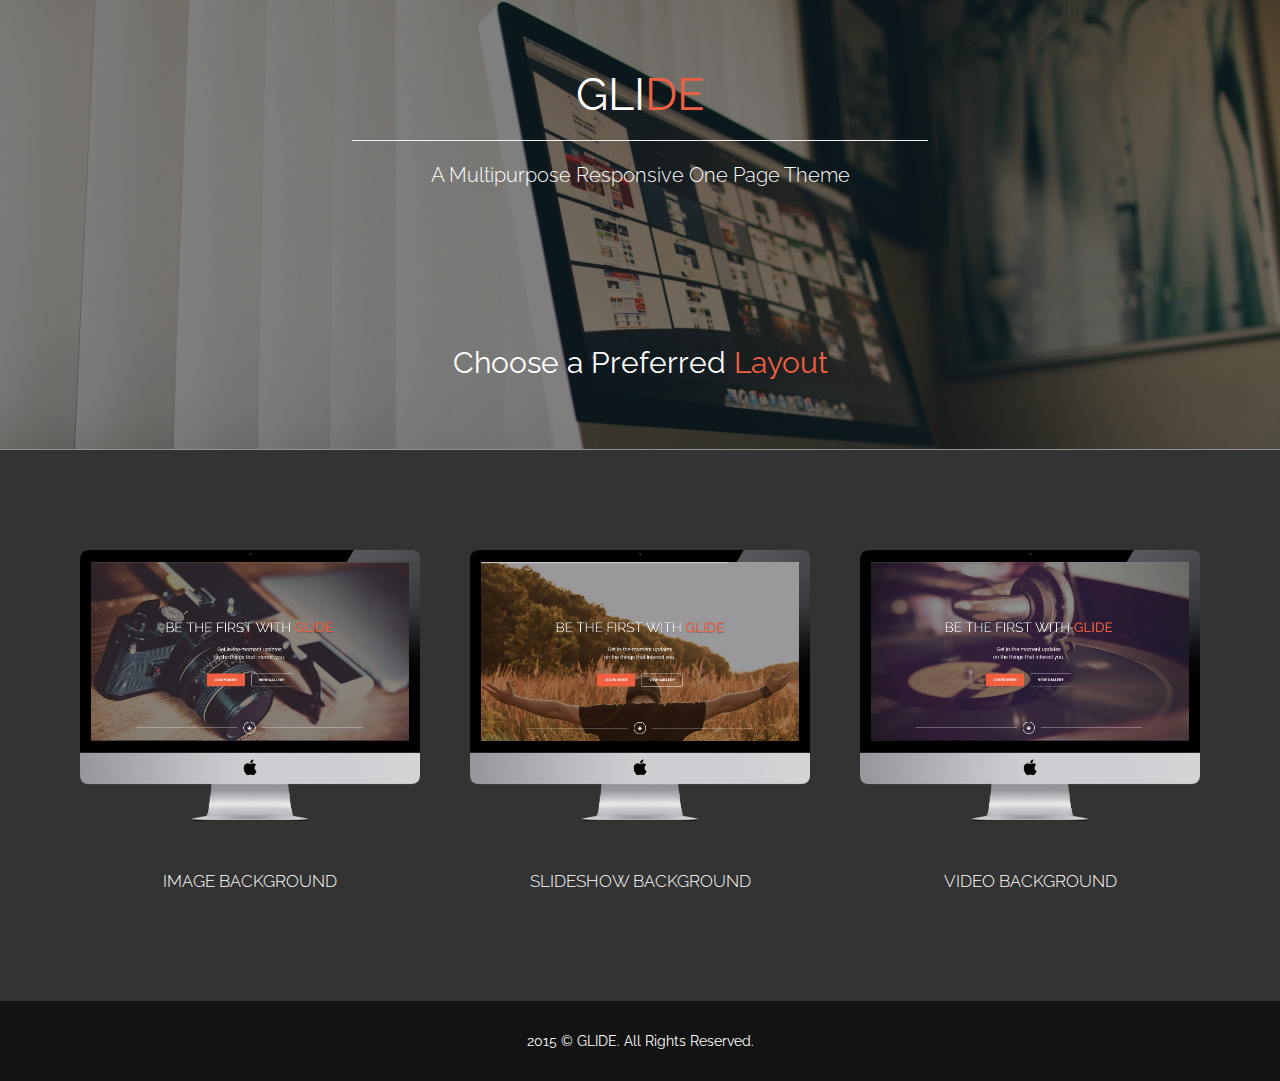
<file: index.html>
<!DOCTYPE html>

<html lang="en">

<head>
	<meta charset="utf-8">
	<meta http-equiv="X-UA-Compatible" content="IE=edge">
	<meta name="viewport" content="width=device-width, initial-scale=1, maximum-scale=1, user-scalable=no">
	<meta name="description" content="">
	<meta name="author" content="">
	<title>Glide</title>

	<!-- Google fonts -->
	<link href="http://fonts.googleapis.com/css?family=Raleway:400,100,200,300,500,600,700,800,900" rel="stylesheet" type="text/css">

	<!-- Bootstrap Core CSS -->
	<link rel="stylesheet" href="vendor/bootstrap/bootstrap.min.css">

	<!-- Font Awesome -->
	<link href="vendor/font-awesome/css/font-awesome.min.css" rel="stylesheet">

	<!-- Custom CSS -->
	<link rel="stylesheet" type="text/css" href="public/css/design.css">

</head>

<body class="preview">
	<div id="home">
		<div class="container-top">
			<div class="intro-title">
				<h1>GLI<span class="glide-color">DE</span></h1>
				<div class="divider"></div>
				<p>
					A Multipurpose Responsive One Page Theme
				</p>
			</div>
		</div>
		<div class="container-bottom">
			<h2>Choose a Preferred <span class="glide-color">Layout</span></h2>
		</div>
	</div>

	<div id="products">
		<div class="container">
			<div class="row">
				<div class="col-md-4 ">
					<div class="item-preview text-center">
						<a href="default-background/index.html">
							<img class="img-responsive" src="public/img/products/preview-default.png" alt="">
						</a>
						<br>
						<p>Image Background</p>
					</div>
				</div>

				<div class="col-md-4 ">
					<div class="item-preview text-center ">
						<a href="slider-background/index.html">
							<img class="img-responsive" src="public/img/products/preview-slide.png" alt="">
						</a>
						<br>
						<p>Slideshow Background</p>
					</div>
				</div>

				<div class="col-md-4">
					<div class="item-preview text-center ">
						<a href="video-background/index.html">
							<img class="img-responsive" src="public/img/products/preview-video.png" alt="">
						</a>
						<br>
						<p>Video Background</p>
					</div>
				</div>
			</div>
		</div>
	</div>

	<footer>

		<div class="copyright">
			2015 © GLIDE. All Rights Reserved.
		</div>

	</footer>


	<!-- Core Scripts -->
	<script src="vendor/jquery/jquery-1.11.3.min.js"></script>
	<script src="vendor/bootstrap/bootstrap.min.js"></script>

</body>

</html>
</file>
<file: public/css/design.css>
/*!
 * GLide - Multi-Purpose Bootstrap Theme
 * Theme is developed by Vita Creative (http://vitacreative.net)
 * Copyright 2015 . All Rights Reserved.
 */

body.preview {
    font-family: "Raleway","Helvetica Neue",Helvetica,Arial,sans-serif;
    background: #333;
    color:#fff;
}

h1,h2,h3,h4,h5,h6{
    font-weight: 400;
}

p{
    font-weight:300;
    font-size: 17px;
}


.divider{
    height:1px;
    width:45%;
    background:#f1f1f1;
    margin:20px auto;
}


#home {
    background-image: url('../img/bg.jpg');
    background-size: cover;
    position: relative;
    height: 450px;
    border-bottom: 1px solid #929292;
    width:100%;
}

#home:before{
    content:'';
    position: absolute;
    top:0;
    bottom:0;
    left:0;
    right:0;
    background: rgba(0,0,0,0.5);
    width:100%;
    height:100%;
}


.container-top{
    position:absolute;
    top:50px;
    left:0;
    right:0;
    width:100%;
    margin:auto;
    text-align:center;
}

.container-bottom{
    position:absolute;
    bottom:60px;
    left:0;
    right:0;
    width:100%;
    margin:auto;
    text-align:center;

}

.intro-title h1{
    font-size:45px;
}

.intro-title p{
    font-size:20px;
}

.glide-color{
    color:#f05f40;
}

.copyright{
    text-align:center;
}


#products{
    padding:70px 0;
}

footer{
    padding:30px;
    background: #131313;
}

.item-preview {
    text-transform: uppercase;
    line-height: 40px;
    margin:30px 10px;
}

.item-preview img{
    margin:0 auto;
}
</file>
